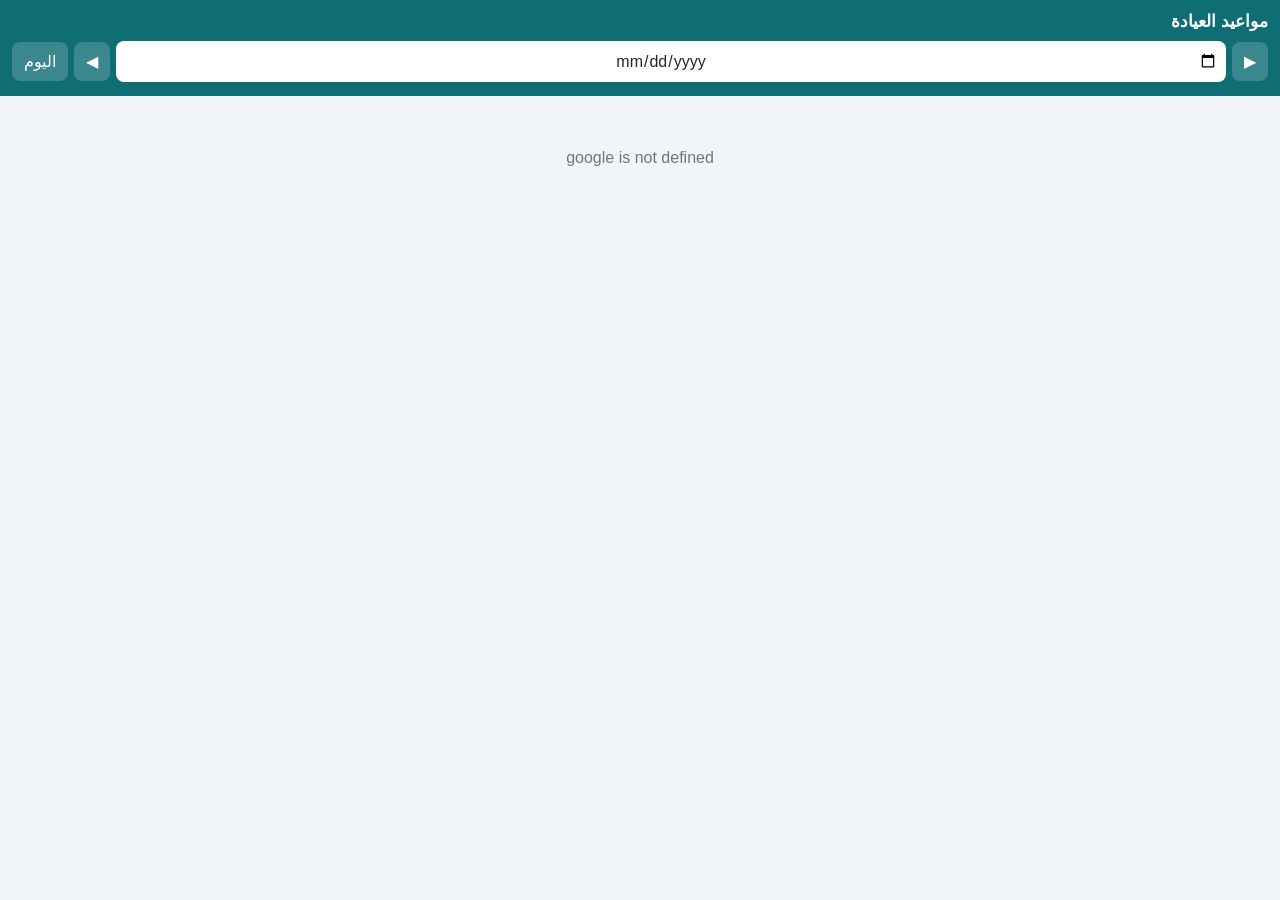
<file: azher/google/Index.html>
<!DOCTYPE html>
<html lang="ar" dir="rtl">
<head>
<base target="_top">
<meta charset="utf-8">
<style>
:root{--accent:#0f6e74;--ink:#1d2733;--muted:#6b7785;--line:#dde3e9;--bg:#f2f5f7;--warn:#c62f3c}
*{box-sizing:border-box;-webkit-tap-highlight-color:transparent}
html,body{margin:0;background:var(--bg);color:var(--ink);font:16px/1.45 "Segoe UI",Tahoma,Arial,sans-serif}
button,input,select,textarea{font:inherit;color:inherit}
header{position:sticky;top:0;z-index:5;background:var(--accent);color:#fff;padding:10px 12px 8px}
header h1{margin:0 0 6px;font-size:17px;font-weight:700;display:flex;justify-content:space-between;align-items:center;gap:8px}
header h1 small{font-weight:400;opacity:.85;font-size:12px}
.dbar{display:flex;gap:6px;align-items:center}
.dbar button{background:rgba(255,255,255,.18);border:0;color:#fff;border-radius:8px;padding:8px 12px;font-size:16px}
.dbar input{flex:1;min-width:0;border:0;border-radius:8px;padding:8px;font-size:16px;text-align:center;background:#fff;color:var(--ink)}
.count{font-size:13px;opacity:.9;margin-top:6px;display:flex;justify-content:space-between}
main{padding:10px 10px 90px;max-width:560px;margin:0 auto}
.card{background:#fff;border-radius:12px;padding:10px 12px;margin-bottom:8px;box-shadow:0 1px 3px rgba(0,0,0,.08);border-right:5px solid #c9d2db}
.card.arrived{border-right-color:#2563c9}.card.done{border-right-color:#1f8a3b}.card.noshow{border-right-color:var(--warn)}
.card.cancelled{opacity:.55}.card.cancelled .nm{text-decoration:line-through}
.row1{display:flex;align-items:center;gap:10px}
.tm{font-size:20px;font-weight:800;min-width:56px;direction:ltr;text-align:center}
.nm{font-size:17px;font-weight:700;flex:1}
.nm small{font-weight:400;color:var(--muted);font-size:13px}
.edit{border:1px solid var(--line);background:#fff;border-radius:8px;padding:4px 10px;font-size:14px}
.det{color:var(--muted);font-size:14px;margin:2px 66px 0 0}
.tel{display:inline-block;margin:6px 66px 0 0;color:var(--accent);font-weight:700;text-decoration:none;direction:ltr;border:1px solid var(--accent);border-radius:16px;padding:2px 12px;font-size:15px}
.st{display:flex;gap:5px;margin:8px 66px 0 0;flex-wrap:wrap}
.st button{border:1px solid var(--line);background:#f6f8fa;border-radius:14px;padding:3px 10px;font-size:13px;color:var(--muted)}
.st button.on[data-s=arrived]{background:#2563c9;color:#fff;border-color:#2563c9}
.st button.on[data-s=done]{background:#1f8a3b;color:#fff;border-color:#1f8a3b}
.st button.on[data-s=noshow]{background:var(--warn);color:#fff;border-color:var(--warn)}
.st button.on[data-s=cancelled]{background:#6b7785;color:#fff;border-color:#6b7785}
.st button:disabled{opacity:1}
.empty,.msg{text-align:center;color:var(--muted);padding:40px 10px}
.fab{position:fixed;left:16px;bottom:16px;z-index:6;background:var(--accent);color:#fff;border:0;border-radius:28px;padding:14px 22px;font-size:17px;font-weight:700;box-shadow:0 6px 18px rgba(0,0,0,.25)}
.sheet{position:fixed;inset:0;z-index:10;background:rgba(0,0,0,.4);display:flex;align-items:flex-end}
.sheet .box{background:#fff;width:100%;border-radius:16px 16px 0 0;padding:14px;max-height:92vh;overflow:auto}
.box h2{margin:0 0 10px;font-size:18px}
.f{display:block;margin-bottom:10px;font-size:13px;color:var(--muted)}
.f input,.f select,.f textarea{display:block;width:100%;margin-top:3px;border:1px solid #c9d2db;border-radius:9px;padding:10px;font-size:17px;color:var(--ink);background:#fff}
.two{display:flex;gap:8px}.two .f{flex:1}.two .f.sm{flex:.45}
.tsel{display:flex;gap:6px;direction:ltr;align-items:center}
.tsel select{flex:1;text-align:center}
.sug{border:1px solid var(--line);border-radius:9px;margin-top:4px;overflow:hidden}
.sug div{padding:9px 10px;border-bottom:1px solid var(--line);display:flex;justify-content:space-between;gap:8px}
.sug div:last-child{border-bottom:0}
.sug small{color:var(--muted);direction:ltr}
.linked{font-size:12px;color:var(--accent);margin-top:3px}
.btns{display:flex;gap:8px;margin-top:6px}
.btns button{flex:1;border:0;border-radius:10px;padding:12px;font-size:17px;font-weight:700}
.save{background:var(--accent);color:#fff}.cancel{background:#eef1f4}.delete{background:#fde0e3;color:var(--warn);flex:.6!important}
.toast{position:fixed;top:12px;left:50%;transform:translateX(-50%);background:#222;color:#fff;padding:8px 16px;border-radius:8px;z-index:20;font-size:15px}
.toast.err{background:var(--warn)}
.ro{background:rgba(255,255,255,.2);border-radius:10px;padding:1px 8px;font-size:12px}
.hidden{display:none!important}
.card.doc{background:var(--docbg)}
.dchip{display:inline-block;border-radius:10px;padding:0 8px;font-size:12px;font-weight:700;margin-inline-start:4px;vertical-align:middle}
.dsel{display:flex;gap:6px;flex-wrap:wrap;margin-top:4px}
.dsel button{flex:1;min-width:70px;border:2px solid transparent;border-radius:9px;padding:9px 4px;font-size:15px;font-weight:700}
.dsel button.on{border-color:currentColor;box-shadow:0 0 0 1px currentColor inset}
.dcount{display:flex;gap:6px;flex-wrap:wrap;margin-top:5px}
.dcount span{border-radius:10px;padding:0 8px;font-size:12px;font-weight:700}
button.tel{background:transparent;font-family:inherit}
.pact{display:block;text-decoration:none;color:var(--ink);font-size:18px;font-weight:700;padding:14px;border:1px solid var(--line);border-radius:12px;margin-bottom:8px;text-align:center}
.pact small{display:block;font-size:12px;font-weight:400;color:var(--muted);margin-top:2px}
.pact.wa{color:#128c4b;border-color:#bfe5cf}
.card.closed,.card.doc.closed{background:#40464f;color:#f3f5f7;border-right-color:#262a30}
.card.closed .nm small,.card.closed .det{color:#cfd6dd!important}
.card.closed .dchip{background:#59606a!important;color:#fff!important}
.card.closed .tel{color:#9fe3e8;border-color:#9fe3e8}
.card.closed .edit{background:#59606a;color:#fff;border-color:transparent}
.card.closed .st button:not(.on){background:rgba(255,255,255,.14);color:#dfe4e9;border-color:transparent}
.card.closed.cancelled{opacity:.8}
.card.prayer{background:#0f6e74;color:#fff;border-right-color:#0b5257;font-weight:700;text-align:center;font-size:16px}
.prm{font-size:14px;margin-inline-start:4px}
.card.in-prayer .tm{color:#0f6e74}
.card.closed.in-prayer .tm{color:#9fe3e8}
</style>
</head>
<body>
<header>
  <h1><span id="clinic">مواعيد العيادة</span><small id="day"></small></h1>
  <div class="dbar">
    <button id="prev" aria-label="اليوم السابق">▶</button>
    <input type="date" id="date">
    <button id="next" aria-label="اليوم التالي">◀</button>
    <button id="today">اليوم</button>
  </div>
  <div class="count"><span id="count"></span><span id="who"></span></div>
</header>
<main id="list"><div class="msg">جارٍ التحميل…</div></main>
<button class="fab hidden" id="add">+ موعد</button>
<div id="toast" class="toast hidden"></div>

<script>
const $ = (s, r = document) => r.querySelector(s);
const $$ = (s, r = document) => Array.from(r.querySelectorAll(s));
const esc = s => String(s == null ? '' : s).replace(/[&<>"']/g, c => ({ '&': '&amp;', '<': '&lt;', '>': '&gt;', '"': '&quot;', "'": '&#39;' }[c]));
const todayISO = () => { const d = new Date(); d.setMinutes(d.getMinutes() - d.getTimezoneOffset()); return d.toISOString().slice(0, 10); };
const shift = (iso, n) => { const d = new Date(iso + 'T00:00'); d.setDate(d.getDate() + n); d.setMinutes(d.getMinutes() - d.getTimezoneOffset()); return d.toISOString().slice(0, 10); };
const norm = s => String(s || '').trim().replace(/[أإآٱ]/g, 'ا').replace(/ة/g, 'ه').replace(/ى/g, 'ي').replace(/\s+/g, ' ');
const ST = [['arrived', 'حضر'], ['noshow', 'تأجيل'], ['cancelled', 'ألغى']];
// the clinic's doctors: [code used by the clinic program, label, row colour, text colour]
let DEFDOC = '';
let DOCS = [['Dhahi', 'د. علي', '#ece3fb', '#6b3fbf'], ['Mazin', 'د. أزهر', '#fde5cc', '#c2620f'], ['Harith', 'د. حارث', '#cfefe9', '#0f8a78']];
const docOf = c => { if (!c) return null; const d = DOCS.find(x => x[0] === c); return d ? { code: d[0], label: d[1], bg: d[2], fg: d[3] } : { code: c, label: c, bg: '#e6ebf1', fg: '#3d4b5c' }; };
// Iraqi numbers → international form for WhatsApp (07701234567 → 9647701234567)
function intlPhone(p) {
  let d = String(p || '').replace(/[^\d]/g, '');
  if (d.startsWith('00')) d = d.slice(2);
  if (d.startsWith('0') && d.length === 11) d = '964' + d.slice(1);
  else if (d.length === 10 && d.startsWith('7')) d = '964' + d;
  return d;
}
function phonesOf(p) {   // one or more numbers in one field ("0770… 0750…", "0770…/0750…", "0770 123 4567")
  const out = []; let cur = '';
  const need = d => d.startsWith('00964') ? 15 : d.startsWith('964') ? 13 : d.startsWith('07') ? 11 : 99;
  for (const t of String(p || '').match(/\+?\d+/g) || []) {
    cur += t;
    let d = cur.replace(/\D/g, '');
    while (d.length >= need(d)) { const n = need(d); out.push((cur.startsWith('+') ? '+' : '') + d.slice(0, n)); d = d.slice(n); cur = d; }
  }
  if (cur.replace(/\D/g, '').length >= 6) out.push(cur);
  return out;
}
function phoneSheet(phone) {
  const sh = document.createElement('div'); sh.className = 'sheet';
  sh.innerHTML = `<div class="box">${phonesOf(phone).map(n => { const intl = intlPhone(n); return `<h2 style="direction:ltr;text-align:center">${esc(n)}</h2>
    <a class="pact" href="tel:${esc(n)}" target="_top">📞 اتصال</a>
    <a class="pact wa" href="https://wa.me/${esc(intl)}" target="_blank" rel="noopener">💬 رسالة واتساب</a>
    <a class="pact wa" href="https://wa.me/${esc(intl)}" target="_blank" rel="noopener">📹 اتصال واتساب<small>تُفتح المحادثة، ثم اضغط زر الاتصال في أعلاها</small></a>`; }).join('<hr style="border:0;border-top:1px solid #dde3e9;margin:10px 0">')}
    <div class="btns"><button class="cancel">إغلاق</button></div></div>`;
  document.body.appendChild(sh);
  const close = () => sh.remove();
  sh.addEventListener('click', e => { if (e.target === sh || e.target.closest('.cancel') || e.target.closest('.pact')) setTimeout(close, 300); });
}
const gs = (fn, ...args) => new Promise((res, rej) => google.script.run.withSuccessHandler(res).withFailureHandler(e => rej(new Error(e && e.message || e)))[fn](...args));
let DATE = todayISO(), ROWS = [], EDIT = false, busy = false, SEQ = 0;

let tT;
function toast(m, err) { const t = $('#toast'); t.textContent = m; t.className = 'toast' + (err ? ' err' : ''); clearTimeout(tT); tT = setTimeout(() => t.classList.add('hidden'), 2800); }
const t12 = t => { if (!t) return '—'; const [h, m] = t.split(':').map(Number); return (h > 12 ? h - 12 : h) + ':' + String(m).padStart(2, '0'); };
// statuses: حضر / تأجيل (code noshow) / ألغى — any of them gives the card the same dark colour for every doctor
const stOf = s => s === 'done' ? 'arrived' : (s || '');
// prayer times of the shown day: a card at its time in each doctor's list; appointments inside it get 🕌
let PRAYERS = [];
const prayerAt = t => t ? PRAYERS.find(p => t >= p.time && t < p.end) : null;
function withPrayers(rows) {
  if (!PRAYERS.length) return rows;
  const out = [], groups = [];
  rows.forEach(a => { const g = a.doctor || ''; if (!groups.length || groups[groups.length - 1].g !== g) groups.push({ g, rows: [] }); groups[groups.length - 1].rows.push(a); });
  if (!groups.length) groups.push({ g: '', rows: [] });
  // a prayer shows in a doctor's list only inside his working span (an appointment before its end and one after its start)
  const single = groups.length === 1 && !groups[0].rows.some(a => a.time);
  groups.forEach(({ rows }) => {
    const times = rows.map(a => a.time).filter(Boolean);
    const ps = PRAYERS.filter(p => single || (times.some(t => t < p.end) && times.some(t => t >= p.time)));
    let i = 0;
    rows.forEach(a => { const tm = a.time || '99:99'; while (i < ps.length && ps[i].time <= tm) out.push(Object.assign({ _prayer: true }, ps[i++])); out.push(a); });
    while (i < ps.length) out.push(Object.assign({ _prayer: true }, ps[i++]));
  });
  return out;
}
const prayerCard = p => `<div class="card prayer">🕌 ${esc(p.label)} <span dir="ltr">${t12(p.time)} – ${t12(p.end)}</span></div>`;


async function init() {
  try {
    const r = await gs('apiInit', DATE);
    EDIT = r.edit; ROWS = r.appts; PRAYERS = r.prayers || []; PRAYERS._date = DATE;
    if (r.docs && r.docs.length) DOCS = r.docs;   // colours and order from the clinic program's Settings
    DEFDOC = r.def_doc || (DOCS.length === 1 ? DOCS[0][0] : '');
    $('#clinic').textContent = 'مواعيد ' + r.clinic;
    $('#who').innerHTML = EDIT ? '' : '<span class="ro">مشاهدة فقط</span>';
    $('#add').classList.toggle('hidden', !EDIT);
    draw();
  } catch (e) { $('#list').innerHTML = `<div class="msg">${esc(e.message)}</div>`; }
}
async function loadPrayers() { try { PRAYERS = (await gs('apiPrayers', DATE)) || []; } catch (e) { PRAYERS = []; } PRAYERS._date = DATE; }
async function load() {
  try { const pd = PRAYERS._date === DATE ? null : loadPrayers(); ROWS = await gs('apiList', DATE); if (pd) await pd; draw(); }
  catch (e) { toast('تعذر التحميل: ' + e.message, true); }
}
// by doctor (in the doctors' order; no doctor last), then by time
const docIdx = c => { if (!c) return 999; const i = DOCS.findIndex(x => x[0] === c); return i < 0 ? 900 : i; };
const apptCmp = (x, y) => (docIdx(x.doctor) - docIdx(y.doctor)) || String(x.doctor || '').localeCompare(String(y.doctor || '')) || (x.time || '99:99').localeCompare(y.time || '99:99');
function draw() {
  ROWS.sort(apptCmp);
  $('#date').value = DATE;
  $('#day').textContent = new Date(DATE + 'T00:00').toLocaleDateString('ar-IQ', { weekday: 'long' });
  const live = ROWS.filter(a => a.status !== 'cancelled');
  $('#count').innerHTML = `${live.length} موعد · حضر ${ROWS.filter(a => a.status === 'arrived' || a.status === 'done').length}` +
    '<span class="dcount">' + DOCS.map(([c]) => { const k = live.filter(a => a.doctor === c).length, d = docOf(c); return k ? `<span style="background:${d.bg};color:${d.fg}">${esc(d.label)} ${k}</span>` : ''; }).join('') + '</span>';
  $('#list').innerHTML = (ROWS.length || PRAYERS.length) ? withPrayers(ROWS).map(a => { if (a._prayer) return prayerCard(a); const d = docOf(a.doctor), pr = prayerAt(a.time); return `<div class="card ${stOf(a.status)}${a.status ? ' closed' : ''}${d ? ' doc' : ''}${pr ? ' in-prayer' : ''}" ${d ? `style="--docbg:${d.bg}"` : ''}>
      <div class="row1"><span class="tm">${t12(a.time)}${pr ? `<span class="prm" title="ضمن وقت ${esc(pr.label)}">🕌</span>` : ''}</span>
        <span class="nm">${esc(a.name) || '<span style="color:#999">بدون اسم</span>'} ${a.age ? `<small>${esc(a.age)} سنة</small>` : ''}${d ? `<span class="dchip" style="background:#fff;color:${d.fg}">${esc(d.label)}</span>` : ''}</span>
        ${EDIT ? `<button class="edit" data-edit="${esc(a.uid)}">تعديل</button>` : ''}</div>
      ${a.work || a.note || a.area ? `<div class="det">${esc(a.work || '')}${a.work && a.note ? ' — ' : ''}${esc(a.note || '')}${a.area ? ` · ${esc(a.area)}` : ''}</div>` : ''}
      ${phonesOf(a.phone).length ? phonesOf(a.phone).map(n => `<button class="tel" data-ph="${esc(n)}">📞 ${esc(n)}</button>`).join(' ') : (a.phone ? `<div class="det">${esc(a.phone)}</div>` : '')}
      <div class="st">${ST.map(([k, l]) => `<button data-s="${k}" data-uid="${esc(a.uid)}" class="${stOf(a.status) === k ? 'on' : ''}" ${EDIT ? '' : 'disabled'}>${l}</button>`).join('')}</div>
    </div>`; }).join('') : '<div class="empty">لا توجد مواعيد في هذا اليوم</div>';
}
$('#list').addEventListener('click', async e => {
  const b = e.target.closest('button'); if (!b) return;
  if (b.dataset.ph) return phoneSheet(b.dataset.ph);
  if (!EDIT) return;
  if (b.dataset.edit) return openForm(ROWS.find(a => a.uid === b.dataset.edit));
  if (b.dataset.s) {
    const a = ROWS.find(x => x.uid === b.dataset.uid);
    const o = Object.assign({}, a, { status: stOf(a.status) === b.dataset.s ? '' : b.dataset.s });
    a.status = o.status; draw();
    try { ROWS = await gs('apiSave', o); draw(); } catch (err) { toast(err.message, true); load(); }
  }
});

function hourOpts(cur) {
  const h24 = cur ? +cur.split(':')[0] : null, hs = [12, 13, 14, 15, 16, 17, 18, 19, 20, 21, 22, 23];
  if (h24 != null && !hs.includes(h24)) hs.unshift(h24);
  return '<option value="">الساعة</option>' + hs.map(h => `<option value="${h}" ${h === h24 ? 'selected' : ''}>${h > 12 ? h - 12 : h}</option>`).join('');
}
function minOpts(cur) {
  const m = cur ? cur.split(':')[1] : '00', qs = ['00', '15', '30', '45'];
  if (!qs.includes(m)) qs.push(m);
  return qs.map(q => `<option ${q === m ? 'selected' : ''}>${q}</option>`).join('');
}
function openForm(a) {
  busy = true;
  const isNew = !a;
  a = a || { uid: '', time: '', doctor: DEFDOC, name: '', age: '', phone: '', area: '', work: '', note: '', status: '', patient_id: '' };
  let pid = a.patient_id || '';
  const sh = document.createElement('div'); sh.className = 'sheet';
  sh.innerHTML = `<div class="box">
    <h2>${isNew ? 'موعد جديد' : 'تعديل الموعد'}</h2>
    <label class="f">الوقت<div class="tsel"><select id="fh">${hourOpts(a.time)}</select><b>:</b><select id="fm">${minOpts(a.time)}</select></div></label>
    <div class="f">الطبيب<div class="dsel" id="fd">${DOCS.map(([c, l, bg, fg]) => `<button type="button" data-d="${c}" class="${a.doctor === c ? 'on' : ''}" style="background:${bg};color:${fg}">${l}</button>`).join('')}</div></div>
    <label class="f">اسم المريض<input id="fn" dir="auto" autocomplete="off" value="${esc(a.name)}"><div id="fl" class="linked">${pid ? '✓ مريض مسجّل' : ''}</div><div id="fs" class="sug hidden"></div></label>
    <label class="f">الهاتف <small>(يمكن كتابة رقمين بينهما مسافة)</small><input id="fp" type="tel" dir="ltr" value="${esc(a.phone)}"></label>
    <div class="two"><label class="f sm">العمر<input id="fa" inputmode="numeric" value="${esc(a.age)}"></label><label class="f">السكن<input id="fr" dir="auto" value="${esc(a.area)}"></label></div>
    <label class="f">العمل (العلاج)<input id="fw" dir="auto" value="${esc(a.work)}"></label>
    <label class="f">ملاحظات<textarea id="fo" rows="2" dir="auto">${esc(a.note)}</textarea></label>
    <div class="btns"><button class="save" id="fsave">حفظ</button><button class="cancel" id="fcancel">إلغاء</button>${isNew ? '' : '<button class="delete" id="fdel">حذف</button>'}</div>
  </div>`;
  document.body.appendChild(sh);
  const close = () => { sh.remove(); busy = false; };
  sh.addEventListener('click', e => { if (e.target === sh) close(); });
  $('#fcancel', sh).onclick = close;
  let doc = a.doctor || '';
  $('#fd', sh).onclick = e => { const b = e.target.closest('[data-d]'); if (!b) return; doc = doc === b.dataset.d ? '' : b.dataset.d; $$('#fd [data-d]', sh).forEach(x => x.classList.toggle('on', x.dataset.d === doc)); };
  let tm;
  $('#fn', sh).addEventListener('input', e => {
    pid = ''; $('#fl', sh).textContent = '';
    clearTimeout(tm);
    const q = norm(e.target.value);
    tm = setTimeout(async () => {
      const box = $('#fs', sh);
      if (q.length < 2) { box.classList.add('hidden'); return; }
      const my = ++SEQ;
      let r = [];
      try { r = await gs('apiSearch', q); } catch (err) { r = []; }
      if (my !== SEQ) return;
      if (!r.length) { box.classList.add('hidden'); return; }
      box.innerHTML = r.map((p, i) => `<div data-i="${i}"><b>${esc(p[1])}</b><small>${esc(p[2] ? p[2] + ' سنة' : '')} ${esc(p[3])}</small></div>`).join('');
      box.classList.remove('hidden');
      box.onclick = ev => {
        const it = ev.target.closest('[data-i]'); if (!it) return;
        const p = r[+it.dataset.i];
        $('#fn', sh).value = p[1]; pid = p[0]; $('#fl', sh).textContent = '✓ مريض مسجّل';
        if (p[2]) $('#fa', sh).value = p[2];
        if (p[3] && !$('#fp', sh).value.trim()) $('#fp', sh).value = p[3];
        if (p[4] && !$('#fr', sh).value.trim()) $('#fr', sh).value = p[4];
        box.classList.add('hidden');
      };
    }, 300);
  });
  $('#fsave', sh).onclick = async () => {
    const h = $('#fh', sh).value;
    const o = Object.assign({}, a, {
      date: DATE, doctor: doc, time: h ? String(h).padStart(2, '0') + ':' + $('#fm', sh).value : '',
      name: $('#fn', sh).value.trim(), age: $('#fa', sh).value.trim(), phone: $('#fp', sh).value.trim(), area: $('#fr', sh).value.trim(),
      work: $('#fw', sh).value.trim(), note: $('#fo', sh).value.trim(), patient_id: pid
    });
    if (!o.name && !o.phone) { toast('اكتب الاسم أو الهاتف', true); return; }
    const b = $('#fsave', sh); b.disabled = true; b.textContent = 'جارٍ الحفظ…';
    try { ROWS = await gs('apiSave', o); close(); draw(); toast(prayerAt(o.time) ? '✓ حُفظ — تنبيه: الموعد ضمن وقت ' + prayerAt(o.time).label : 'تم الحفظ ✓', !!prayerAt(o.time)); }
    catch (err) { b.disabled = false; b.textContent = 'حفظ'; toast('لم يُحفظ: ' + err.message, true); }
  };
  if (!isNew) $('#fdel', sh).onclick = async () => {
    const b = $('#fdel', sh);
    if (!b.dataset.sure) { b.dataset.sure = '1'; b.textContent = 'تأكيد الحذف'; return; }
    try { ROWS = await gs('apiDelete', a.uid, DATE); close(); draw(); } catch (err) { toast(err.message, true); }
  };
}
$('#add').onclick = () => openForm(null);
$('#prev').onclick = () => { DATE = shift(DATE, -1); load(); };
$('#next').onclick = () => { DATE = shift(DATE, 1); load(); };
$('#today').onclick = () => { DATE = todayISO(); load(); };
$('#date').onchange = e => { if (e.target.value) { DATE = e.target.value; load(); } };
setInterval(() => { if (!busy && document.visibilityState === 'visible') load(); }, 15000);
init();
</script>
</body>
</html>
</file>
